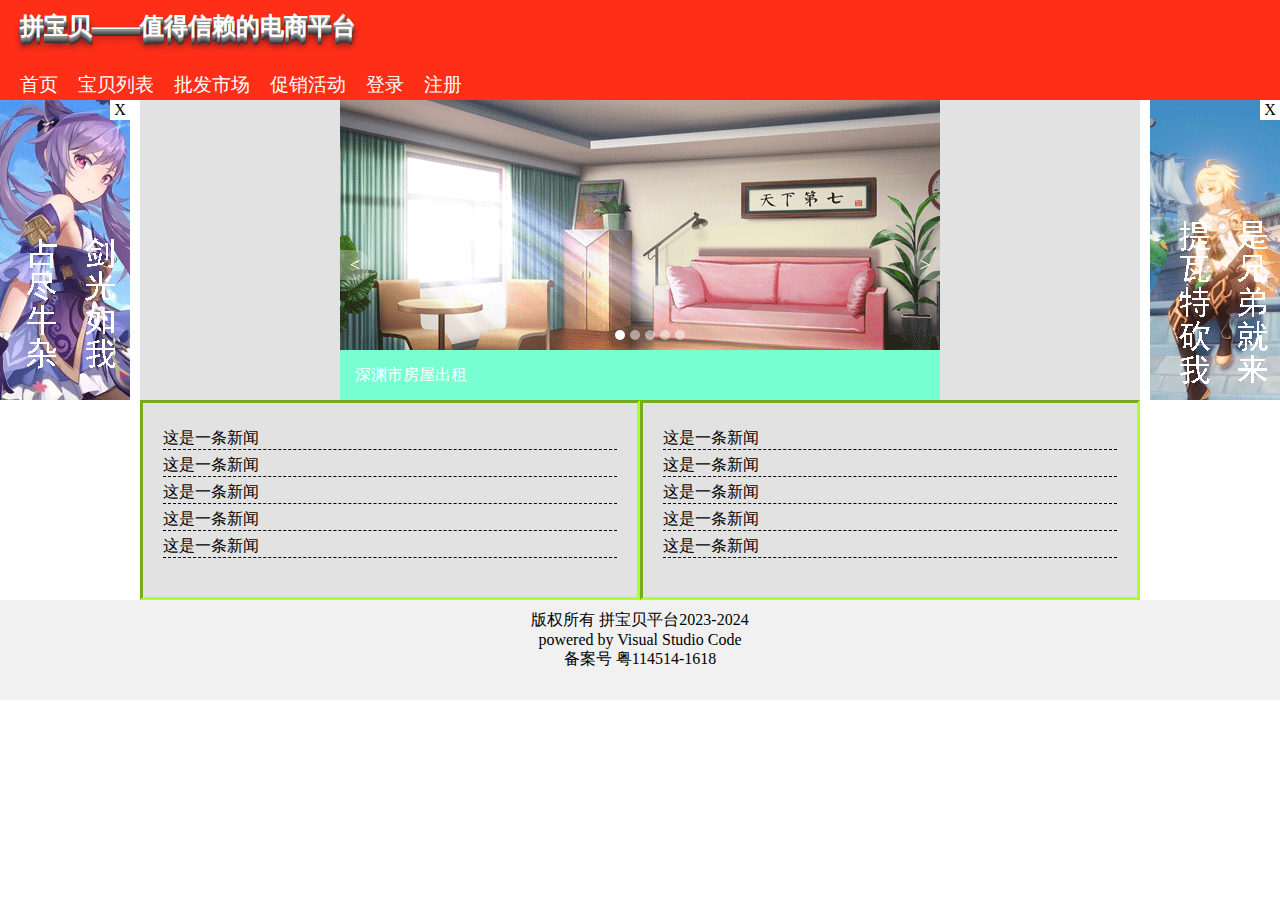
<file: index.html>
<!DOCTYPE html>
<html lang="en">

<head>
    <meta charset="UTF-8">
    <meta name="viewport" content="width=device-width, initial-scale=1.0">
    <title>拼宝贝电商管理平台主页</title>
    <link rel="stylesheet" href="style/public.css">
    <link rel="stylesheet" href="style/index.css">
    <script src="script/close.js" async></script>
    <script src="script/carousel.js" async></script>
</head>

<body>
    <header>
        <h2>拼宝贝——值得信赖的电商平台</h2>
        <nav>
            <ul>
                <li><a href="index.html">首页</a></li>
                <li><a href="shopList.html">宝贝列表</a></li>
                <li><a href="wholesale.html">批发市场</a></li>
                <li><a href="promotion.html">促销活动</a></li>
                <li><a href="loginIn.html">登录</a></li>
                <li><a href="signIn.html">注册</a></li>
            </ul>
        </nav>
    </header>
    <!-- 用来存放所有内容的容器 -->
    <div class="container clearfix">
        <div class="box">
            <div class="up">
                <div class="carousel">
                    <img src="images/1.gif" alt="">
                    <div class="title">
                        <p>深渊市房屋出租</p>
                    </div>
                    <div class="left">&lt</div>
                    <div class="right">&gt</div>
                    <ul>
                        <li class="active"></li>
                        <li></li>
                        <li></li>
                        <li></li>
                        <li></li>
                    </ul>
                </div>
            </div>
            <div class="down">
                <div class="news1">
                    <p>这是一条新闻</p>
                    <p>这是一条新闻</p>
                    <p>这是一条新闻</p>
                    <p>这是一条新闻</p>
                    <p>这是一条新闻</p>
                </div>
                <div class="news2">
                    <p>这是一条新闻</p>
                    <p>这是一条新闻</p>
                    <p>这是一条新闻</p>
                    <p>这是一条新闻</p>
                    <p>这是一条新闻</p>
                </div>
            </div>
        </div>
        <div class="ad1">
            <div class="x">X</div>
            <img src="images/ad.gif" alt="">
        </div>
        <div class="ad2">
            <div class="x">X</div>
            <img src="images/ad2.gif" alt="">
        </div>
    </div>

    <footer>
        <p>版权所有 拼宝贝平台2023-2024</p>
        <p>powered by Visual Studio Code</p>
        <p>备案号 粤114514-1618</p>
    </footer>
</body>

</html>
</file>
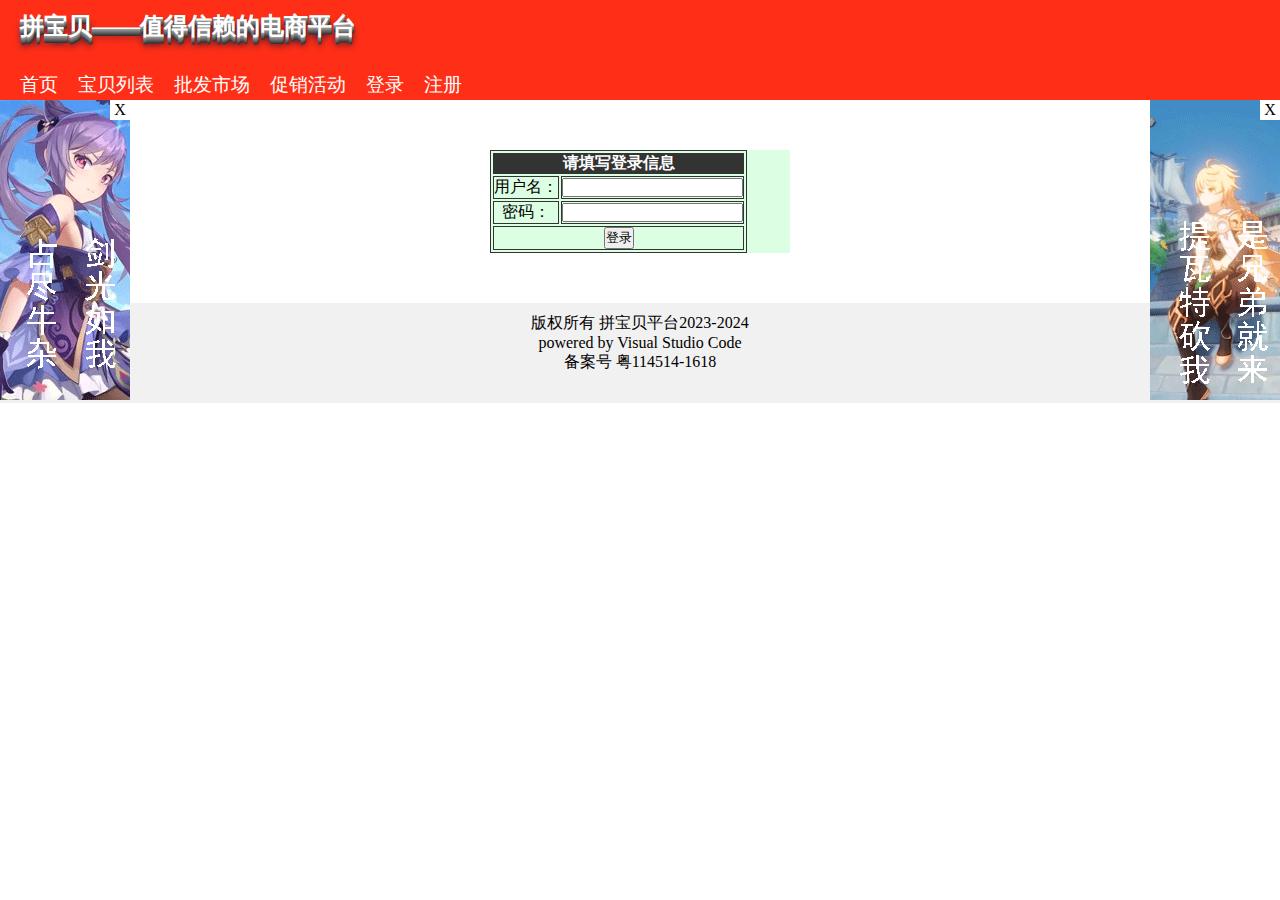
<file: loginIn.html>
<!DOCTYPE html>
<html lang="en">

<head>
    <meta charset="UTF-8">
    <meta name="viewport" content="width=device-width, initial-scale=1.0">
    <title>登录</title>
    <link rel="stylesheet" href="style/public.css">
    <link rel="stylesheet" href="style/loginIn.css">
</head>

<body>
    <header>
        <h2>拼宝贝——值得信赖的电商平台</h2>
        <nav>
            <ul>
                <li><a href="index.html">首页</a></li>
                <li><a href="shopList.html">宝贝列表</a></li>
                <li><a href="wholesale.html">批发市场</a></li>
                <li><a href="promotion.html">促销活动</a></li>
                <li><a href="loginIn.html">登录</a></li>
                <li><a href="signIn.html">注册</a></li>
            </ul>
        </nav>
    </header>
    <!-- 用来存放所有内容的容器 -->
    <div class="container clearfix">
        <div class="box">
            <form action="/myBlog/signUp" method="get" autocomplete="off">
                <table>
                    <thead>
                        <tr>
                            <th colspan="2">请填写登录信息</th>
                        </tr>
                    </thead>
                    <tbody>
                        <tr>
                            <td>用户名：</td>
                            <td><input type="text" name="username" required="required"></td>
                        </tr>
                        <tr>
                            <td>密码：</td>
                            <td><input type="password" name="password" required="required"></td>
                        </tr>
                        <tr>
                            <td colspan="2">
                                <button type="submit">登录</button>
                            </td>
                        </tr>
                    </tbody>
                </table>
            </form>
        </div>
        <div class="ad1">
            <div class="x">X</div>
            <img src="images/ad.gif" alt="">
        </div>
        <script src="script/close.js" async></script>

        <div class="ad2">
            <div class="x">X</div>
            <img src="images/ad2.gif" alt="">
        </div>
    </div>

    <footer>
        <p>版权所有 拼宝贝平台2023-2024</p>
        <p>powered by Visual Studio Code</p>
        <p>备案号 粤114514-1618</p>
    </footer>
</body>

</html>
</file>
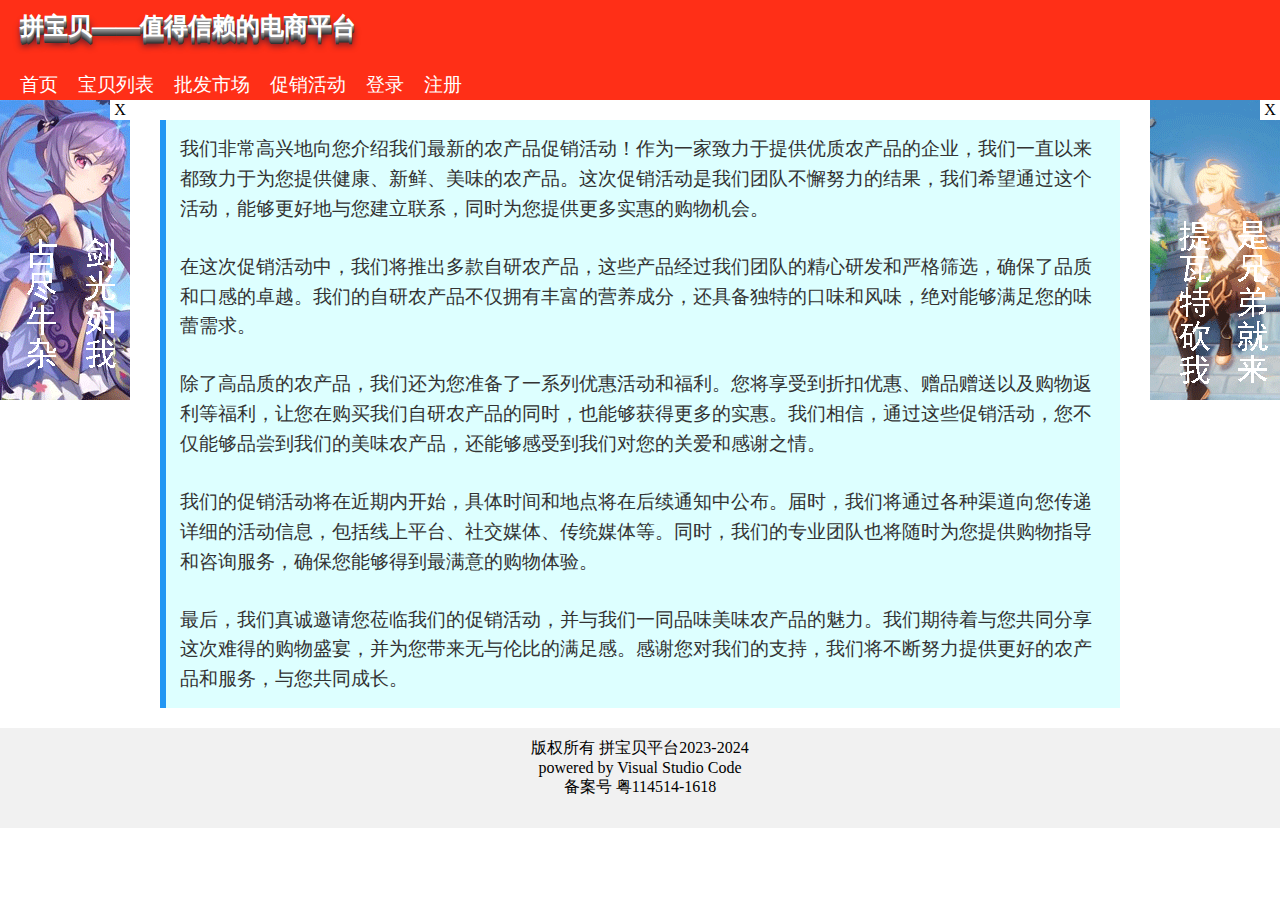
<file: promotion.html>
<!DOCTYPE html>
<html lang="en">

<head>
    <meta charset="UTF-8">
    <meta name="viewport" content="width=device-width, initial-scale=1.0">
    <title>促销活动</title>
    <link rel="stylesheet" href="style/public.css">
    <link rel="stylesheet" href="style/promotion.css">
</head>

<body>
    <header>
        <h2>拼宝贝——值得信赖的电商平台</h2>
        <nav>
            <ul>
                <li><a href="index.html">首页</a></li>
                <li><a href="shopList.html">宝贝列表</a></li>
                <li><a href="wholesale.html">批发市场</a></li>
                <li><a href="promotion.html">促销活动</a></li>
                <li><a href="loginIn.html">登录</a></li>
                <li><a href="signIn.html">注册</a></li>
            </ul>
        </nav>
    </header>
    <!-- 用来存放所有内容的容器 -->
    <div class="container clearfix">
        <div class="box">
            <p>我们非常高兴地向您介绍我们最新的农产品促销活动！作为一家致力于提供优质农产品的企业，我们一直以来都致力于为您提供健康、新鲜、美味的农产品。这次促销活动是我们团队不懈努力的结果，我们希望通过这个活动，能够更好地与您建立联系，同时为您提供更多实惠的购物机会。</p>
            <p>在这次促销活动中，我们将推出多款自研农产品，这些产品经过我们团队的精心研发和严格筛选，确保了品质和口感的卓越。我们的自研农产品不仅拥有丰富的营养成分，还具备独特的口味和风味，绝对能够满足您的味蕾需求。</p>
            <p>除了高品质的农产品，我们还为您准备了一系列优惠活动和福利。您将享受到折扣优惠、赠品赠送以及购物返利等福利，让您在购买我们自研农产品的同时，也能够获得更多的实惠。我们相信，通过这些促销活动，您不仅能够品尝到我们的美味农产品，还能够感受到我们对您的关爱和感谢之情。</p>
            <p>我们的促销活动将在近期内开始，具体时间和地点将在后续通知中公布。届时，我们将通过各种渠道向您传递详细的活动信息，包括线上平台、社交媒体、传统媒体等。同时，我们的专业团队也将随时为您提供购物指导和咨询服务，确保您能够得到最满意的购物体验。</p>
            <p>最后，我们真诚邀请您莅临我们的促销活动，并与我们一同品味美味农产品的魅力。我们期待着与您共同分享这次难得的购物盛宴，并为您带来无与伦比的满足感。感谢您对我们的支持，我们将不断努力提供更好的农产品和服务，与您共同成长。</p>
        </div>
        <div class="ad1">
            <div class="x">X</div>
            <img src="images/ad.gif" alt="">
        </div>
        <script src="script/close.js" async></script>

        <div class="ad2">
            <div class="x">X</div>
            <img src="images/ad2.gif" alt="">
        </div>
    </div>

    <footer>
        <p>版权所有 拼宝贝平台2023-2024</p>
        <p>powered by Visual Studio Code</p>
        <p>备案号 粤114514-1618</p>
    </footer>
</body>

</html>
</file>
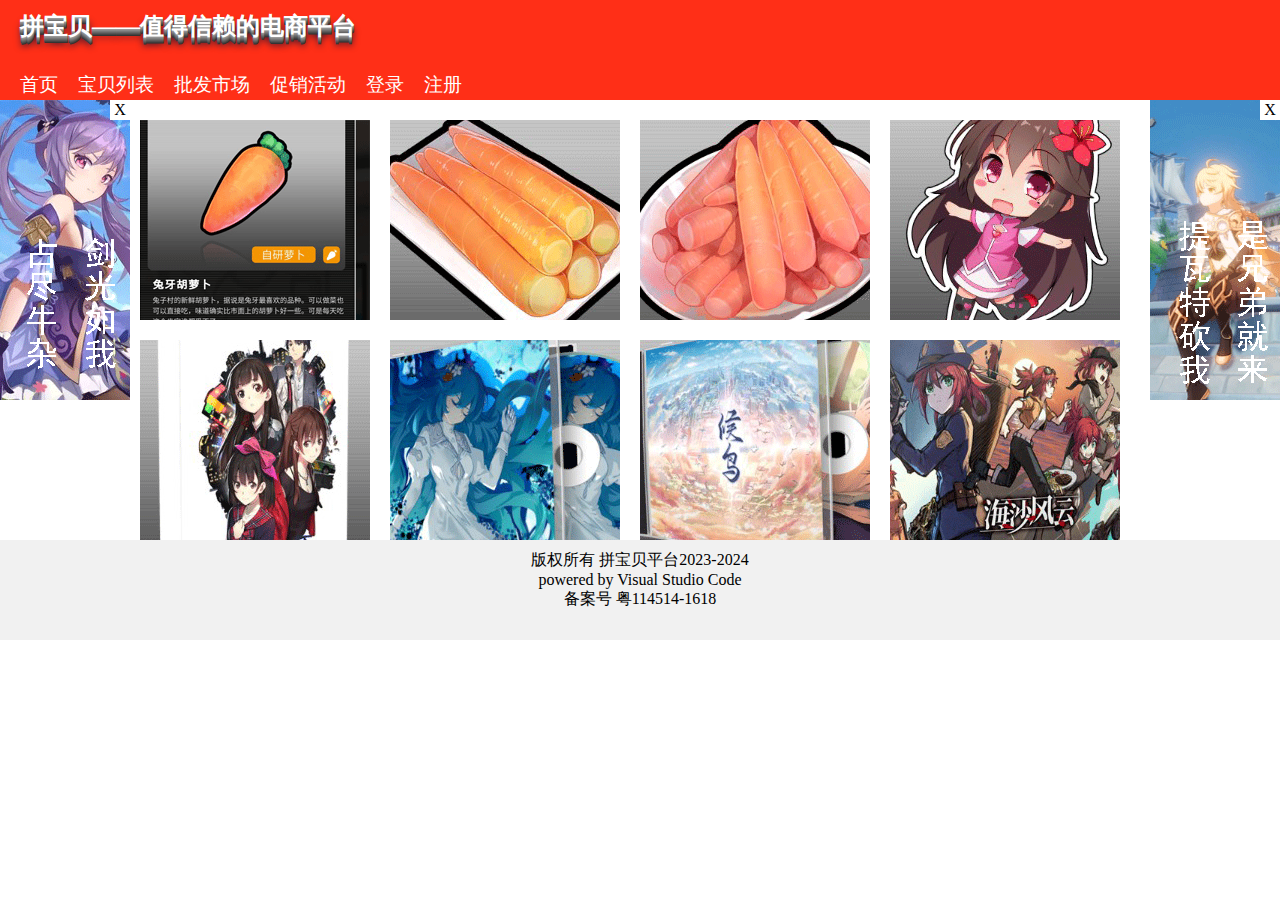
<file: shopList.html>
<!DOCTYPE html>
<html lang="en">

<head>
    <meta charset="UTF-8">
    <meta name="viewport" content="width=device-width, initial-scale=1.0">
    <title>宝贝列表</title>
    <link rel="stylesheet" href="style/public.css">
    <link rel="stylesheet" href="style/shopList.css">
</head>

<body>
    <header>
        <h2>拼宝贝——值得信赖的电商平台</h2>
        <nav>
            <ul>
                <li><a href="index.html">首页</a></li>
                <li><a href="shopList.html">宝贝列表</a></li>
                <li><a href="wholesale.html">批发市场</a></li>
                <li><a href="promotion.html">促销活动</a></li>
                <li><a href="loginIn.html">登录</a></li>
                <li><a href="signIn.html">注册</a></li>
            </ul>
        </nav>
    </header>
    <!-- 用来存放所有内容的容器 -->
    <div class="container clearfix">
        <div class="box">
            <ul>
                <li><img src="images/shop1.gif" alt=""></li>
                <li><img src="images/shop2.gif" alt=""></li>
                <li><img src="images/shop3.gif" alt=""></li>
                <li><img src="images/shop4.gif" alt=""></li>
                <li><img src="images/shop5.gif" alt=""></li>
                <li><img src="images/shop6.gif" alt=""></li>
                <li><img src="images/shop7.gif" alt=""></li>
                <li><img src="images/shop8.gif" alt=""></li>
            </ul>
        </div>
        <div class="ad1">
            <div class="x">X</div>
            <img src="images/ad.gif" alt="">
        </div>
        <script src="script/close.js" async></script>

        <div class="ad2">
            <div class="x">X</div>
            <img src="images/ad2.gif" alt="">
        </div>
    </div>

    <footer>
        <p>版权所有 拼宝贝平台2023-2024</p>
        <p>powered by Visual Studio Code</p>
        <p>备案号 粤114514-1618</p>
    </footer>
</body>

</html>
</file>
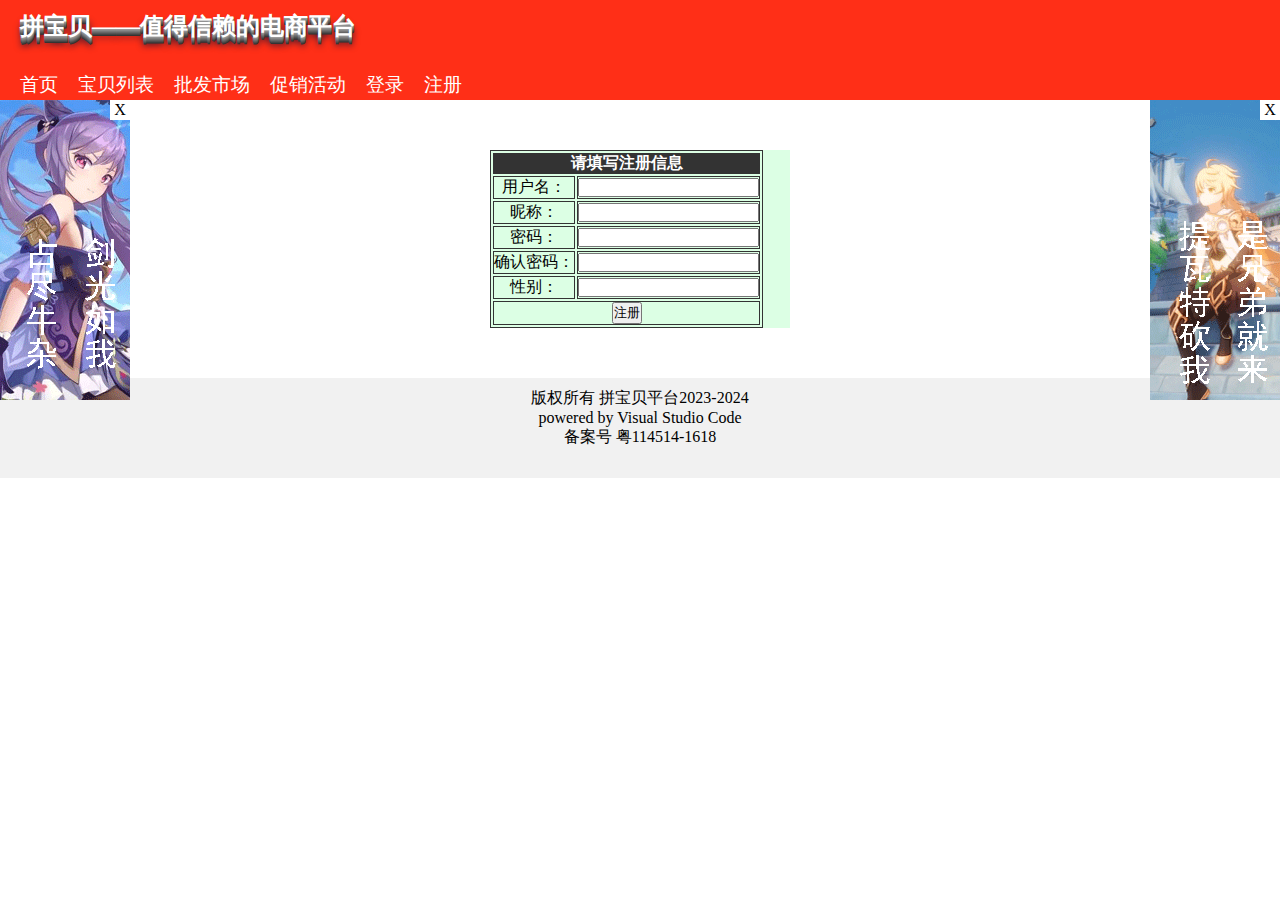
<file: signIn.html>
<!DOCTYPE html>
<html lang="en">

<head>
    <meta charset="UTF-8">
    <meta name="viewport" content="width=device-width, initial-scale=1.0">
    <title>注册</title>
    <link rel="stylesheet" href="style/public.css">
    <link rel="stylesheet" href="style/signIn.css">
    <script src="script/confirmPw.js" async></script>
</head>

<body>
    <header>
        <h2>拼宝贝——值得信赖的电商平台</h2>
        <nav>
            <ul>
                <li><a href="index.html">首页</a></li>
                <li><a href="shopList.html">宝贝列表</a></li>
                <li><a href="wholesale.html">批发市场</a></li>
                <li><a href="promotion.html">促销活动</a></li>
                <li><a href="loginIn.html">登录</a></li>
                <li><a href="signIn.html">注册</a></li>
            </ul>
        </nav>
    </header>
    <!-- 用来存放所有内容的容器 -->
    <div class="container clearfix">
        <div class="box">
            <form action="/myBlog/signIn" method="get" autocomplete="off">
                <table>
                    <thead>
                        <tr>
                            <th colspan="2">请填写注册信息</th>
                        </tr>
                    </thead>
                    <tbody>
                        <tr>
                            <td>用户名：</td>
                            <td><input type="text" name="userCode" required="required"></td>
                        </tr>
                        <tr>
                            <td>昵称：</td>
                            <td><input type="text" name="userName" required="required"></td>
                        </tr>
                        <tr>
                            <td>密码：</td>
                            <td><input type="password" name="password" id="password" required="required"></td>
                        </tr>
                        <tr>
                            <td>确认密码：</td>
                            <td><input type="password" name="confirmPassword" id="confirm_password" required="required"></td>
                        </tr>
                        <tr>
                            <td>性别：</td>
                            <td><input type="text" name="gender" required="required"></td>
                        </tr>
                        <tr>
                            <td colspan="2">
                                <button type="submit">注册</button>
                            </td>
                        </tr>
                    </tbody>
                </table>
        </div>
        <div class="ad1">
            <div class="x">X</div>
            <img src="images/ad.gif" alt="">
        </div>
        <script src="script/close.js" async></script>

        <div class="ad2">
            <div class="x">X</div>
            <img src="images/ad2.gif" alt="">
        </div>
    </div>

    <footer>
        <p>版权所有 拼宝贝平台2023-2024</p>
        <p>powered by Visual Studio Code</p>
        <p>备案号 粤114514-1618</p>
    </footer>
</body>

</html>
</file>
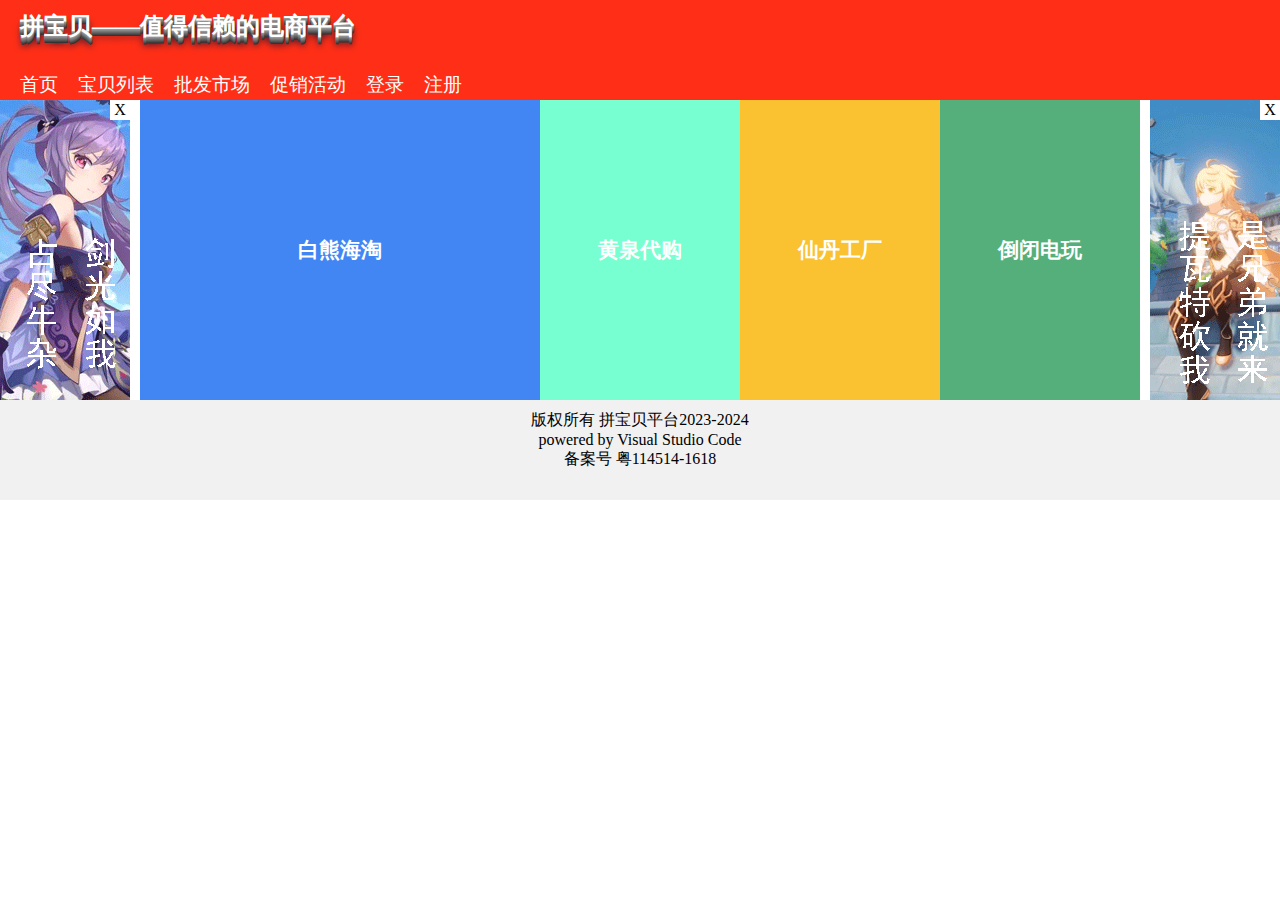
<file: wholesale.html>
<!DOCTYPE html>
<html lang="en">

<head>
    <meta charset="UTF-8">
    <meta name="viewport" content="width=device-width, initial-scale=1.0">
    <title>批发市场</title>
    <link rel="stylesheet" href="style/public.css">
    <link rel="stylesheet" href="style/wholesale.css">
    <script src="script/accordion.js" async></script>
</head>

<body>
    <header>
        <h2>拼宝贝——值得信赖的电商平台</h2>
        <nav>
            <ul>
                <li><a href="index.html">首页</a></li>
                <li><a href="shopList.html">宝贝列表</a></li>
                <li><a href="wholesale.html">批发市场</a></li>
                <li><a href="promotion.html">促销活动</a></li>
                <li><a href="loginIn.html">登录</a></li>
                <li><a href="signIn.html">注册</a></li>
            </ul>
        </nav>
    </header>
    <!-- 用来存放所有内容的容器 -->
    <div class="container clearfix">
        <div class="box">
            <ul>
                <li class="active">白熊海淘</li>
                <li>黄泉代购</li>
                <li>仙丹工厂</li>
                <li>倒闭电玩</li>
            </ul>
        </div>
        <div class="ad1">
            <div class="x">X</div>
            <img src="images/ad.gif" alt="">
        </div>
        <script src="script/close.js" async></script>

        <div class="ad2">
            <div class="x">X</div>
            <img src="images/ad2.gif" alt="">
        </div>
    </div>

    <footer>
        <p>版权所有 拼宝贝平台2023-2024</p>
        <p>powered by Visual Studio Code</p>
        <p>备案号 粤114514-1618</p>
    </footer>
</body>

</html>
</file>
<file: style/public.css>
/* 初始化边距 */

* {
    margin: 0;
    padding: 0;
    box-sizing: border-box;
}


/* 设置页眉及其元素 */

header {
    height: 100px;
    background-color: #ff2f17;
    position: relative;
    padding: 10px 20px;
}

header h2 {
    font-size: 24px;
    font-weight: bold;
    color: white;
    letter-spacing: 0;
    text-shadow: 0px 1px 0px #999, 0px 2px 0px #888, 0px 3px 0px #777, 0px 4px 0px #666, 0px 5px 0px #555, 0px 6px 0px #444, 0px 7px 0px #333, 0px 8px 7px #001135;
}

a {
    text-decoration: none;
    font-size: 14pt;
    color: white;
}

header ul {
    position: absolute;
    width: 100%;
    bottom: 0;
}

header li {
    height: 30px;
    float: left;
    margin-right: 20px;
    list-style: none;
    bottom: 0;
    color: white;
    line-height: 30px;
    text-align: center;
}

header li a:hover {
    color: red;
    font-weight: 600;
    background-color: white;
}

.box {
    width: 1000px;
    /* height: 600px; */
    background-color: rgb(220 255 228);
    position: relative;
    margin: 0 auto;
}

.ad1,
.ad2 {
    width: 130px;
    height: 300px;
    background-color: yellowgreen;
    position: absolute;
    top: 100px;
}

.ad1 {
    left: 0;
}

.ad2 {
    right: 0;
}

.ad1 .x,
.ad2 .x {
    width: 20px;
    height: 20px;
    background-color: rgb(255, 255, 255);
    line-height: 20px;
    text-align: center;
    position: absolute;
    top: 0;
    right: 0;
}


/* 设置页脚及其元素样式 */

.clearfix::after {
    content: "";
    display: block;
    height: 0;
    clear: both;
}

footer {
    height: 100px;
    background-color: #f1f1f1;
    text-align: center;
    padding-top: 10px;
}
</file>
<file: style/index.css>
.container .box .up {
    width: 1000px;
    height: 300px;
    background-color: #e2e2e2;
}

.container .box .up .carousel {
    width: 600px;
    height: 300px;
    position: relative;
    margin: 0 auto;
}

.container .box .up .carousel .title {
    width: 600px;
    height: 50px;
    background-color: #78ffd1;
    position: absolute;
    bottom: 0;
    padding: 15px;
    color: white;
}

.container .box .up .carousel .left,
.container .box .up .carousel .right {
    position: absolute;
    top: 50%;
    width: 30px;
    height: 30px;
    background-color: rgba(255, 255, 255, 0.3);
    line-height: 30px;
    text-align: center;
    color: white;
    font-size: 14pt;
}

.container .box .up .carousel .left {
    border-radius: 0 30px 30px 0;
    left: 0;
}

.container .box .up .carousel .left:hover {
    cursor: pointer;
}

.container .box .up .carousel .right {
    border-radius: 30px 0 0 30px;
    right: 0;
}

.container .box .up .carousel .right:hover {
    cursor: pointer;
}

.container .box .up .carousel ul {
    position: absolute;
    bottom: 20%;
    left: 45%;
}

.container .box .up .carousel ul li {
    list-style: none;
    width: 10px;
    height: 10px;
    float: left;
    background-color: rgba(255, 255, 255, .5);
    border-radius: 10px;
    margin-left: 5px;
}

.container .box .up .carousel ul li:hover {
    cursor: pointer;
}

.container .box .up .carousel ul li.active {
    background-color: rgb(255, 255, 255);
}

.container .box .down {
    width: 1000px;
}

.container .box .down .news1,
.container .box .down .news2 {
    width: 500px;
    height: 200px;
    background-color: #e2e2e2;
    float: left;
    padding: 20px;
    border: 3px inset greenyellow;
}

.container .box .down .news1 p,
.container .box .down .news2 p {
    margin-top: 5px;
    border-bottom: 1px black dashed;
}
</file>
<file: style/loginIn.css>
.box {
    width: 300px;
    margin: 50px auto;
}

table,
td {
    border: 1px solid #333;
    text-align: center;
}

thead,
tfoot {
    background-color: #333;
    color: #fff;
}
</file>
<file: style/promotion.css>
.container .box {
    width: 1000px;
    line-height: 1.6;
    color: #333333;
    background-color: #ffffff;
    /* margin: 0; */
    padding: 20px;
}

.container .box p {
    background-color: #ddffff;
    padding: 14px;
    border-left: 6px solid #ccc;
    border-color: #2196F3;
    font-size: 14pt;
}
</file>
<file: style/shopList.css>
.container .box ul li {
    list-style: none;
    width: 230px;
    height: 200px;
    background-color: pink;
    float: left;
    margin: 20px 20px 0 0;
}
</file>
<file: style/signIn.css>
.box {
    width: 300px;
    margin: 50px auto;
}

table,
td {
    border: 1px solid #333;
    text-align: center;
}

thead,
tfoot {
    background-color: #333;
    color: #fff;
}
</file>
<file: style/wholesale.css>
.container .box ul {
    width: 1000px;
    height: 300px;
    background-color: #55AF7B;
}

.container .box ul li {
    list-style: none;
    width: 200px;
    height: 300px;
    float: left;
    transition: all 1s;
    font-size: 16pt;
    color: white;
    font-weight: 600;
    text-align: center;
    line-height: 300px;
    cursor: pointer;
}

.container .box ul li:first-child {
    background-color: #4286F3;
}

.container .box ul li:nth-child(2) {
    background-color: #78ffd1;
}

.container .box ul li:nth-child(3) {
    background-color: #FAC230;
}

.container .box ul li:nth-child(4) {
    background-color: #55AF7B;
}

.container .box ul li.active {
    width: 400px;
}
</file>
